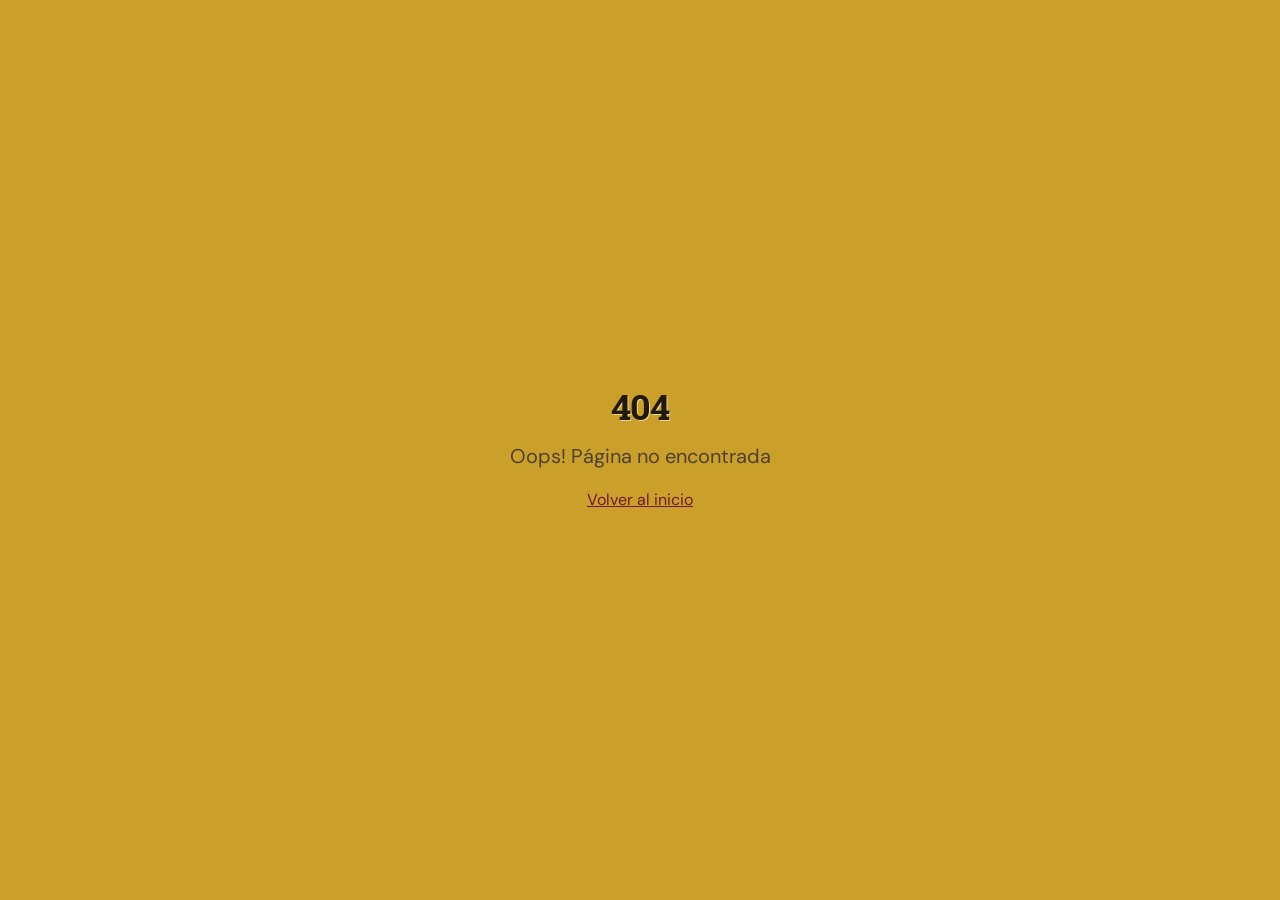
<file: index.html>
<!doctype html>
<html lang="es">
  <head>
    <meta charset="UTF-8" />
    <meta name="viewport" content="width=device-width, initial-scale=1.0" />
    <meta name="theme-color" content="#35101f" />
    <title>Leandro A. Cuellar | Inteligencia artificial, filosofía y comunicación</title>
    <meta name="description" content="Capacitación en inteligencia artificial para empresas, comunicación estratégica y formación profesional. Conocé los proyectos, servicios y publicaciones de Leandro A. Cuellar." />
    <meta name="author" content="Leandro A. Cuellar" />
    <meta name="p:domain_verify" content="043ff6bf580fbfc697bf8be7e4171715" />
    <meta name="robots" content="index, follow, max-image-preview:large" />
    <link rel="canonical" href="https://leandrocuellar.online/" />
    <link rel="icon" type="image/svg+xml" href="/favicon.svg?v=3" />
    <link rel="alternate icon" type="image/svg+xml" href="/favicon.svg?v=3" />
    <meta property="og:locale" content="es_AR" />
    <meta property="og:type" content="website" />
    <meta property="og:site_name" content="Leandro A. Cuellar" />
    <meta property="og:title" content="Leandro A. Cuellar | Inteligencia artificial, filosofía y comunicación" />
    <meta property="og:description" content="Capacitación en inteligencia artificial para empresas, comunicación estratégica y formación profesional." />
    <meta property="og:url" content="https://leandrocuellar.online/" />
    <meta property="og:image" content="https://leandrocuellar.online/photos/leandro-cuellar.webp" />
    <meta name="twitter:card" content="summary_large_image" />
    <meta name="twitter:title" content="Leandro A. Cuellar | Inteligencia artificial, filosofía y comunicación" />
    <meta name="twitter:description" content="Capacitación en inteligencia artificial para empresas, comunicación estratégica y formación profesional." />
    <meta name="twitter:image" content="https://leandrocuellar.online/photos/leandro-cuellar.webp" />
    <link rel="preconnect" href="https://fonts.googleapis.com" />
    <link rel="preconnect" href="https://fonts.gstatic.com" crossorigin />
    <link href="https://fonts.googleapis.com/css2?family=Montserrat:wght@400;500;600;700;800&family=Open+Sans:wght@400;500;600&display=swap" rel="stylesheet" />
    <!-- Google Tag Manager -->
    <script async src="https://www.googletagmanager.com/gtm.js?id=GTM-W4XK6JCZ"></script>
    <script>
      window.dataLayer = window.dataLayer || [];
      function gtag(){dataLayer.push(arguments);}
      gtag('js', new Date());
    </script>
    <!-- End Google Tag Manager -->
    <script>
      (function () {
        var redirectPath = sessionStorage.getItem("gh-pages-redirect");
        if (redirectPath) {
          sessionStorage.removeItem("gh-pages-redirect");
          history.replaceState(null, "", redirectPath);
        }
      })();
    </script>
    <script type="application/ld+json">
      {
        "@context": "https://schema.org",
        "@type": "Person",
        "name": "Leandro A. Cuellar",
        "url": "https://leandrocuellar.online",
        "image": "https://leandrocuellar.online/photos/leandro-cuellar.webp",
        "jobTitle": "Docente, escritor y comunicador",
        "description": "Docente, escritor, comunicador y consultor en inteligencia artificial y comunicación estratégica.",
        "sameAs": [
          "https://www.linkedin.com/in/leandrocuellar/",
          "https://www.facebook.com/vecinodeescobar/",
          "https://benditospoiler.com/autor/leandro-cuellar",
          "https://scholar.google.com/citations?user=CXydFKAAAAAJ&hl=es",
          "https://ungs.academia.edu/LeandroACuellar"
        ],
        "knowsAbout": ["Filosofía", "Inteligencia artificial", "Comunicación estratégica", "Educación", "Transformación tecnológica"]
      }
    </script>
    <script type="module" crossorigin src="/assets/index-C9WA8yxR.js"></script>
    <link rel="stylesheet" crossorigin href="/assets/index-CBxBoL44.css">
  </head>
  <body>
    <!-- Google Tag Manager (noscript) -->
    <noscript><iframe src="https://www.googletagmanager.com/ns.html?id=GTM-W4XK6JCZ"
      height="0" width="0" style="display:none;visibility:hidden"></iframe></noscript>
    <!-- End Google Tag Manager (noscript) -->
    <div id="root"></div>
  </body>
</html>
</file>
<file: assets/index-CBxBoL44.css>
@import"https://fonts.googleapis.com/css2?family=DM+Sans:wght@400;500;600;700&family=Roboto+Slab:wght@400;500;600;700;800;900&display=swap";*,:before,:after{--tw-border-spacing-x: 0;--tw-border-spacing-y: 0;--tw-translate-x: 0;--tw-translate-y: 0;--tw-rotate: 0;--tw-skew-x: 0;--tw-skew-y: 0;--tw-scale-x: 1;--tw-scale-y: 1;--tw-pan-x: ;--tw-pan-y: ;--tw-pinch-zoom: ;--tw-scroll-snap-strictness: proximity;--tw-gradient-from-position: ;--tw-gradient-via-position: ;--tw-gradient-to-position: ;--tw-ordinal: ;--tw-slashed-zero: ;--tw-numeric-figure: ;--tw-numeric-spacing: ;--tw-numeric-fraction: ;--tw-ring-inset: ;--tw-ring-offset-width: 0px;--tw-ring-offset-color: #fff;--tw-ring-color: rgb(59 130 246 / .5);--tw-ring-offset-shadow: 0 0 #0000;--tw-ring-shadow: 0 0 #0000;--tw-shadow: 0 0 #0000;--tw-shadow-colored: 0 0 #0000;--tw-blur: ;--tw-brightness: ;--tw-contrast: ;--tw-grayscale: ;--tw-hue-rotate: ;--tw-invert: ;--tw-saturate: ;--tw-sepia: ;--tw-drop-shadow: ;--tw-backdrop-blur: ;--tw-backdrop-brightness: ;--tw-backdrop-contrast: ;--tw-backdrop-grayscale: ;--tw-backdrop-hue-rotate: ;--tw-backdrop-invert: ;--tw-backdrop-opacity: ;--tw-backdrop-saturate: ;--tw-backdrop-sepia: ;--tw-contain-size: ;--tw-contain-layout: ;--tw-contain-paint: ;--tw-contain-style: }::backdrop{--tw-border-spacing-x: 0;--tw-border-spacing-y: 0;--tw-translate-x: 0;--tw-translate-y: 0;--tw-rotate: 0;--tw-skew-x: 0;--tw-skew-y: 0;--tw-scale-x: 1;--tw-scale-y: 1;--tw-pan-x: ;--tw-pan-y: ;--tw-pinch-zoom: ;--tw-scroll-snap-strictness: proximity;--tw-gradient-from-position: ;--tw-gradient-via-position: ;--tw-gradient-to-position: ;--tw-ordinal: ;--tw-slashed-zero: ;--tw-numeric-figure: ;--tw-numeric-spacing: ;--tw-numeric-fraction: ;--tw-ring-inset: ;--tw-ring-offset-width: 0px;--tw-ring-offset-color: #fff;--tw-ring-color: rgb(59 130 246 / .5);--tw-ring-offset-shadow: 0 0 #0000;--tw-ring-shadow: 0 0 #0000;--tw-shadow: 0 0 #0000;--tw-shadow-colored: 0 0 #0000;--tw-blur: ;--tw-brightness: ;--tw-contrast: ;--tw-grayscale: ;--tw-hue-rotate: ;--tw-invert: ;--tw-saturate: ;--tw-sepia: ;--tw-drop-shadow: ;--tw-backdrop-blur: ;--tw-backdrop-brightness: ;--tw-backdrop-contrast: ;--tw-backdrop-grayscale: ;--tw-backdrop-hue-rotate: ;--tw-backdrop-invert: ;--tw-backdrop-opacity: ;--tw-backdrop-saturate: ;--tw-backdrop-sepia: ;--tw-contain-size: ;--tw-contain-layout: ;--tw-contain-paint: ;--tw-contain-style: }*,:before,:after{box-sizing:border-box;border-width:0;border-style:solid;border-color:#e5e7eb}:before,:after{--tw-content: ""}html,:host{line-height:1.5;-webkit-text-size-adjust:100%;-moz-tab-size:4;-o-tab-size:4;tab-size:4;font-family:ui-sans-serif,system-ui,sans-serif,"Apple Color Emoji","Segoe UI Emoji",Segoe UI Symbol,"Noto Color Emoji";font-feature-settings:normal;font-variation-settings:normal;-webkit-tap-highlight-color:transparent}body{margin:0;line-height:inherit}hr{height:0;color:inherit;border-top-width:1px}abbr:where([title]){-webkit-text-decoration:underline dotted;text-decoration:underline dotted}h1,h2,h3,h4,h5,h6{font-size:inherit;font-weight:inherit}a{color:inherit;text-decoration:inherit}b,strong{font-weight:bolder}code,kbd,samp,pre{font-family:ui-monospace,SFMono-Regular,Menlo,Monaco,Consolas,Liberation Mono,Courier New,monospace;font-feature-settings:normal;font-variation-settings:normal;font-size:1em}small{font-size:80%}sub,sup{font-size:75%;line-height:0;position:relative;vertical-align:baseline}sub{bottom:-.25em}sup{top:-.5em}table{text-indent:0;border-color:inherit;border-collapse:collapse}button,input,optgroup,select,textarea{font-family:inherit;font-feature-settings:inherit;font-variation-settings:inherit;font-size:100%;font-weight:inherit;line-height:inherit;letter-spacing:inherit;color:inherit;margin:0;padding:0}button,select{text-transform:none}button,input:where([type=button]),input:where([type=reset]),input:where([type=submit]){-webkit-appearance:button;background-color:transparent;background-image:none}:-moz-focusring{outline:auto}:-moz-ui-invalid{box-shadow:none}progress{vertical-align:baseline}::-webkit-inner-spin-button,::-webkit-outer-spin-button{height:auto}[type=search]{-webkit-appearance:textfield;outline-offset:-2px}::-webkit-search-decoration{-webkit-appearance:none}::-webkit-file-upload-button{-webkit-appearance:button;font:inherit}summary{display:list-item}blockquote,dl,dd,h1,h2,h3,h4,h5,h6,hr,figure,p,pre{margin:0}fieldset{margin:0;padding:0}legend{padding:0}ol,ul,menu{list-style:none;margin:0;padding:0}dialog{padding:0}textarea{resize:vertical}input::-moz-placeholder,textarea::-moz-placeholder{opacity:1;color:#9ca3af}input::placeholder,textarea::placeholder{opacity:1;color:#9ca3af}button,[role=button]{cursor:pointer}:disabled{cursor:default}img,svg,video,canvas,audio,iframe,embed,object{display:block;vertical-align:middle}img,video{max-width:100%;height:auto}[hidden]:where(:not([hidden=until-found])){display:none}:root{--background: 46 100% 56%;--foreground: 30 35% 9%;--card: 44 100% 61%;--card-foreground: 30 35% 9%;--popover: 44 100% 61%;--popover-foreground: 30 35% 9%;--primary: 345 66% 27%;--primary-foreground: 46 100% 94%;--secondary: 43 90% 48%;--secondary-foreground: 30 35% 9%;--muted: 44 65% 48%;--muted-foreground: 30 22% 25%;--accent: 345 66% 27%;--accent-foreground: 46 100% 94%;--destructive: 0 72% 40%;--destructive-foreground: 0 0% 100%;--border: 30 40% 18%;--input: 30 40% 18%;--ring: 345 66% 27%;--radius: .15rem}*{border-color:hsl(var(--border))}html{scroll-behavior:smooth}body{-webkit-font-smoothing:antialiased;-moz-osx-font-smoothing:grayscale;margin:0;font-family:DM Sans,Arial,sans-serif;line-height:1.7;color:#21190b;background-color:#f5bd20;background-image:radial-gradient(circle,rgba(30,22,8,.13) 1px,transparent 1.35px),linear-gradient(115deg,rgba(255,226,111,.55),transparent 45%,rgba(160,91,0,.08));background-size:9px 9px,100% 100%;background-attachment:fixed}h1,h2,h3,h4,h5,h6,.font-serif{font-family:Roboto Slab,Georgia,serif!important;letter-spacing:-.035em;font-weight:700}a{transition:color .2s ease,background-color .2s ease,opacity .2s ease}a:hover{opacity:.82}::-moz-selection{background:#6e1730;color:#fff0bd}::selection{background:#6e1730;color:#fff0bd}.pointer-events-none{pointer-events:none}.pointer-events-auto{pointer-events:auto}.static{position:static}.fixed{position:fixed}.absolute{position:absolute}.relative{position:relative}.sticky{position:sticky}.inset-0{inset:0}.inset-x-0{left:0;right:0}.-right-12{right:-3rem}.-top-16{top:-4rem}.bottom-5{bottom:1.25rem}.left-0{left:0}.right-2{right:.5rem}.top-0{top:0}.top-2{top:.5rem}.z-10{z-index:10}.z-50{z-index:50}.z-\[100\]{z-index:100}.m-0{margin:0}.mx-auto{margin-left:auto;margin-right:auto}.mb-2{margin-bottom:.5rem}.mb-3{margin-bottom:.75rem}.mb-4{margin-bottom:1rem}.mb-5{margin-bottom:1.25rem}.mb-6{margin-bottom:1.5rem}.mb-8{margin-bottom:2rem}.ml-3{margin-left:.75rem}.mt-1{margin-top:.25rem}.mt-10{margin-top:2.5rem}.mt-12{margin-top:3rem}.mt-14{margin-top:3.5rem}.mt-16{margin-top:4rem}.mt-2{margin-top:.5rem}.mt-20{margin-top:5rem}.mt-3{margin-top:.75rem}.mt-4{margin-top:1rem}.mt-5{margin-top:1.25rem}.mt-6{margin-top:1.5rem}.mt-7{margin-top:1.75rem}.mt-8{margin-top:2rem}.mt-9{margin-top:2.25rem}.mt-auto{margin-top:auto}.block{display:block}.inline-block{display:inline-block}.flex{display:flex}.inline-flex{display:inline-flex}.grid{display:grid}.hidden{display:none}.aspect-\[9\/16\]{aspect-ratio:9/16}.aspect-video{aspect-ratio:16 / 9}.h-10{height:2.5rem}.h-11{height:2.75rem}.h-2{height:.5rem}.h-3{height:.75rem}.h-32{height:8rem}.h-4{height:1rem}.h-48{height:12rem}.h-5{height:1.25rem}.h-64{height:16rem}.h-7{height:1.75rem}.h-8{height:2rem}.h-9{height:2.25rem}.h-auto{height:auto}.h-full{height:100%}.max-h-\[720px\]{max-height:720px}.max-h-screen{max-height:100vh}.min-h-10{min-height:2.5rem}.min-h-11{min-height:2.75rem}.min-h-16{min-height:4rem}.min-h-\[260px\]{min-height:260px}.min-h-screen{min-height:100vh}.w-10{width:2.5rem}.w-11{width:2.75rem}.w-4{width:1rem}.w-48{width:12rem}.w-5{width:1.25rem}.w-64{width:16rem}.w-7{width:1.75rem}.w-8{width:2rem}.w-full{width:100%}.min-w-16{min-width:4rem}.min-w-24{min-width:6rem}.max-w-2xl{max-width:42rem}.max-w-3xl{max-width:48rem}.max-w-4xl{max-width:56rem}.max-w-5xl{max-width:64rem}.max-w-6xl{max-width:72rem}.max-w-7xl{max-width:80rem}.max-w-\[440px\]{max-width:440px}.max-w-\[640px\]{max-width:640px}.max-w-md{max-width:28rem}.max-w-sm{max-width:24rem}.max-w-xl{max-width:36rem}.flex-1{flex:1 1 0%}.shrink-0{flex-shrink:0}.-rotate-6{--tw-rotate: -6deg;transform:translate(var(--tw-translate-x),var(--tw-translate-y)) rotate(var(--tw-rotate)) skew(var(--tw-skew-x)) skewY(var(--tw-skew-y)) scaleX(var(--tw-scale-x)) scaleY(var(--tw-scale-y))}.transform{transform:translate(var(--tw-translate-x),var(--tw-translate-y)) rotate(var(--tw-rotate)) skew(var(--tw-skew-x)) skewY(var(--tw-skew-y)) scaleX(var(--tw-scale-x)) scaleY(var(--tw-scale-y))}.touch-pan-y{--tw-pan-y: pan-y;touch-action:var(--tw-pan-x) var(--tw-pan-y) var(--tw-pinch-zoom)}.grid-cols-3{grid-template-columns:repeat(3,minmax(0,1fr))}.grid-cols-\[105px_1fr\]{grid-template-columns:105px 1fr}.flex-col{flex-direction:column}.flex-col-reverse{flex-direction:column-reverse}.flex-wrap{flex-wrap:wrap}.items-start{align-items:flex-start}.items-end{align-items:flex-end}.items-center{align-items:center}.justify-end{justify-content:flex-end}.justify-center{justify-content:center}.justify-between{justify-content:space-between}.gap-1{gap:.25rem}.gap-10{gap:2.5rem}.gap-12{gap:3rem}.gap-2{gap:.5rem}.gap-3{gap:.75rem}.gap-4{gap:1rem}.gap-5{gap:1.25rem}.gap-6{gap:1.5rem}.gap-8{gap:2rem}.gap-x-4{-moz-column-gap:1rem;column-gap:1rem}.gap-x-5{-moz-column-gap:1.25rem;column-gap:1.25rem}.gap-y-3{row-gap:.75rem}.space-x-4>:not([hidden])~:not([hidden]){--tw-space-x-reverse: 0;margin-right:calc(1rem * var(--tw-space-x-reverse));margin-left:calc(1rem * calc(1 - var(--tw-space-x-reverse)))}.space-y-1\.5>:not([hidden])~:not([hidden]){--tw-space-y-reverse: 0;margin-top:calc(.375rem * calc(1 - var(--tw-space-y-reverse)));margin-bottom:calc(.375rem * var(--tw-space-y-reverse))}.space-y-12>:not([hidden])~:not([hidden]){--tw-space-y-reverse: 0;margin-top:calc(3rem * calc(1 - var(--tw-space-y-reverse)));margin-bottom:calc(3rem * var(--tw-space-y-reverse))}.space-y-2>:not([hidden])~:not([hidden]){--tw-space-y-reverse: 0;margin-top:calc(.5rem * calc(1 - var(--tw-space-y-reverse)));margin-bottom:calc(.5rem * var(--tw-space-y-reverse))}.space-y-4>:not([hidden])~:not([hidden]){--tw-space-y-reverse: 0;margin-top:calc(1rem * calc(1 - var(--tw-space-y-reverse)));margin-bottom:calc(1rem * var(--tw-space-y-reverse))}.space-y-5>:not([hidden])~:not([hidden]){--tw-space-y-reverse: 0;margin-top:calc(1.25rem * calc(1 - var(--tw-space-y-reverse)));margin-bottom:calc(1.25rem * var(--tw-space-y-reverse))}.space-y-6>:not([hidden])~:not([hidden]){--tw-space-y-reverse: 0;margin-top:calc(1.5rem * calc(1 - var(--tw-space-y-reverse)));margin-bottom:calc(1.5rem * var(--tw-space-y-reverse))}.space-y-7>:not([hidden])~:not([hidden]){--tw-space-y-reverse: 0;margin-top:calc(1.75rem * calc(1 - var(--tw-space-y-reverse)));margin-bottom:calc(1.75rem * var(--tw-space-y-reverse))}.self-start{align-self:flex-start}.overflow-auto{overflow:auto}.overflow-hidden{overflow:hidden}.whitespace-nowrap{white-space:nowrap}.rounded{border-radius:.25rem}.rounded-full{border-radius:9999px}.rounded-lg{border-radius:var(--radius)}.rounded-md{border-radius:calc(var(--radius) - 2px)}.rounded-sm{border-radius:calc(var(--radius) - 4px)}.border{border-width:1px}.border-0{border-width:0px}.border-2{border-width:2px}.border-4{border-width:4px}.border-\[24px\]{border-width:24px}.border-\[3px\]{border-width:3px}.border-y{border-top-width:1px;border-bottom-width:1px}.border-y-2{border-top-width:2px;border-bottom-width:2px}.border-b{border-bottom-width:1px}.border-b-2{border-bottom-width:2px}.border-l-2{border-left-width:2px}.border-t{border-top-width:1px}.border-t-2{border-top-width:2px}.border-none{border-style:none}.border-\[\#211b17\]{--tw-border-opacity: 1;border-color:rgb(33 27 23 / var(--tw-border-opacity, 1))}.border-\[\#211b17\]\/20{border-color:#211b1733}.border-\[\#35101c\]{--tw-border-opacity: 1;border-color:rgb(53 16 28 / var(--tw-border-opacity, 1))}.border-\[\#35101c\]\/30{border-color:#35101c4d}.border-\[\#35101c\]\/35{border-color:#35101c59}.border-\[\#d8b978\]{--tw-border-opacity: 1;border-color:rgb(216 185 120 / var(--tw-border-opacity, 1))}.border-\[\#d8b978\]\/40{border-color:#d8b97866}.border-\[\#d8b978\]\/45{border-color:#d8b97873}.border-\[\#d8b978\]\/50{border-color:#d8b97880}.border-\[\#d8b978\]\/60{border-color:#d8b97899}.border-\[\#d8b978\]\/70{border-color:#d8b978b3}.border-\[\#e34b36\]{--tw-border-opacity: 1;border-color:rgb(227 75 54 / var(--tw-border-opacity, 1))}.border-\[\#e6a900\]{--tw-border-opacity: 1;border-color:rgb(230 169 0 / var(--tw-border-opacity, 1))}.border-\[\#f1e8df\]\/15{border-color:#f1e8df26}.border-\[\#f1e8df\]\/20{border-color:#f1e8df33}.border-\[\#f2c230\]{--tw-border-opacity: 1;border-color:rgb(242 194 48 / var(--tw-border-opacity, 1))}.border-\[\#f7edda\]\/70{border-color:#f7eddab3}.border-black\/10{border-color:#0000001a}.border-destructive{border-color:hsl(var(--destructive))}.border-input{border-color:hsl(var(--input))}.border-primary{border-color:hsl(var(--primary))}.border-white\/10{border-color:#ffffff1a}.border-white\/15{border-color:#ffffff26}.border-white\/20{border-color:#fff3}.bg-\[\#080b16\]{--tw-bg-opacity: 1;background-color:rgb(8 11 22 / var(--tw-bg-opacity, 1))}.bg-\[\#100d0a\]{--tw-bg-opacity: 1;background-color:rgb(16 13 10 / var(--tw-bg-opacity, 1))}.bg-\[\#211b17\]{--tw-bg-opacity: 1;background-color:rgb(33 27 23 / var(--tw-bg-opacity, 1))}.bg-\[\#2b0c19\]{--tw-bg-opacity: 1;background-color:rgb(43 12 25 / var(--tw-bg-opacity, 1))}.bg-\[\#35101c\]{--tw-bg-opacity: 1;background-color:rgb(53 16 28 / var(--tw-bg-opacity, 1))}.bg-\[\#35101f\]{--tw-bg-opacity: 1;background-color:rgb(53 16 31 / var(--tw-bg-opacity, 1))}.bg-\[\#35101f\]\/95{background-color:#35101ff2}.bg-\[\#65172d\]{--tw-bg-opacity: 1;background-color:rgb(101 23 45 / var(--tw-bg-opacity, 1))}.bg-\[\#e34b36\]{--tw-bg-opacity: 1;background-color:rgb(227 75 54 / var(--tw-bg-opacity, 1))}.bg-\[\#e6a900\]{--tw-bg-opacity: 1;background-color:rgb(230 169 0 / var(--tw-bg-opacity, 1))}.bg-\[\#f1e8df\]{--tw-bg-opacity: 1;background-color:rgb(241 232 223 / var(--tw-bg-opacity, 1))}.bg-\[\#f3e8d2\]{--tw-bg-opacity: 1;background-color:rgb(243 232 210 / var(--tw-bg-opacity, 1))}.bg-\[\#f5bd20\]{--tw-bg-opacity: 1;background-color:rgb(245 189 32 / var(--tw-bg-opacity, 1))}.bg-\[\#ffe078\]{--tw-bg-opacity: 1;background-color:rgb(255 224 120 / var(--tw-bg-opacity, 1))}.bg-\[\#fff0c2\]{--tw-bg-opacity: 1;background-color:rgb(255 240 194 / var(--tw-bg-opacity, 1))}.bg-background{background-color:hsl(var(--background))}.bg-black{--tw-bg-opacity: 1;background-color:rgb(0 0 0 / var(--tw-bg-opacity, 1))}.bg-black\/75{background-color:#000000bf}.bg-card{background-color:hsl(var(--card))}.bg-destructive{background-color:hsl(var(--destructive))}.bg-muted{background-color:hsl(var(--muted))}.bg-popover{background-color:hsl(var(--popover))}.bg-primary{background-color:hsl(var(--primary))}.bg-primary\/5{background-color:hsl(var(--primary) / .05)}.bg-secondary{background-color:hsl(var(--secondary))}.bg-transparent{background-color:transparent}.bg-white{--tw-bg-opacity: 1;background-color:rgb(255 255 255 / var(--tw-bg-opacity, 1))}.bg-white\/5{background-color:#ffffff0d}.bg-white\/\[0\.045\]{background-color:#ffffff0b}.object-contain{-o-object-fit:contain;object-fit:contain}.object-cover{-o-object-fit:cover;object-fit:cover}.object-center{-o-object-position:center;object-position:center}.p-1{padding:.25rem}.p-3{padding:.75rem}.p-4{padding:1rem}.p-5{padding:1.25rem}.p-6{padding:1.5rem}.p-7{padding:1.75rem}.px-1{padding-left:.25rem;padding-right:.25rem}.px-3{padding-left:.75rem;padding-right:.75rem}.px-4{padding-left:1rem;padding-right:1rem}.px-5{padding-left:1.25rem;padding-right:1.25rem}.px-6{padding-left:1.5rem;padding-right:1.5rem}.px-7{padding-left:1.75rem;padding-right:1.75rem}.px-8{padding-left:2rem;padding-right:2rem}.py-1\.5{padding-top:.375rem;padding-bottom:.375rem}.py-10{padding-top:2.5rem;padding-bottom:2.5rem}.py-12{padding-top:3rem;padding-bottom:3rem}.py-14{padding-top:3.5rem;padding-bottom:3.5rem}.py-16{padding-top:4rem;padding-bottom:4rem}.py-2{padding-top:.5rem;padding-bottom:.5rem}.py-20{padding-top:5rem;padding-bottom:5rem}.py-3{padding-top:.75rem;padding-bottom:.75rem}.py-4{padding-top:1rem;padding-bottom:1rem}.py-6{padding-top:1.5rem;padding-bottom:1.5rem}.py-7{padding-top:1.75rem;padding-bottom:1.75rem}.py-8{padding-top:2rem;padding-bottom:2rem}.pb-1{padding-bottom:.25rem}.pb-10{padding-bottom:2.5rem}.pb-12{padding-bottom:3rem}.pb-16{padding-bottom:4rem}.pb-3{padding-bottom:.75rem}.pb-5{padding-bottom:1.25rem}.pb-9{padding-bottom:2.25rem}.pl-4{padding-left:1rem}.pr-8{padding-right:2rem}.pt-0{padding-top:0}.pt-12{padding-top:3rem}.pt-16{padding-top:4rem}.pt-20{padding-top:5rem}.pt-3{padding-top:.75rem}.pt-4{padding-top:1rem}.pt-5{padding-top:1.25rem}.pt-6{padding-top:1.5rem}.text-left{text-align:left}.text-center{text-align:center}.text-right{text-align:right}.font-body{font-family:Open Sans,sans-serif}.font-heading{font-family:Montserrat,sans-serif}.font-mono{font-family:ui-monospace,SFMono-Regular,Menlo,Monaco,Consolas,Liberation Mono,Courier New,monospace}.font-sans{font-family:ui-sans-serif,system-ui,sans-serif,"Apple Color Emoji","Segoe UI Emoji",Segoe UI Symbol,"Noto Color Emoji"}.font-serif{font-family:ui-serif,Georgia,Cambria,Times New Roman,Times,serif}.text-2xl{font-size:1.5rem;line-height:2rem}.text-3xl{font-size:1.875rem;line-height:2.25rem}.text-4xl{font-size:2.25rem;line-height:2.5rem}.text-5xl{font-size:3rem;line-height:1}.text-\[10px\]{font-size:10px}.text-\[11px\]{font-size:11px}.text-\[12px\]{font-size:12px}.text-\[15px\]{font-size:15px}.text-\[9px\]{font-size:9px}.text-base{font-size:1rem;line-height:1.5rem}.text-lg{font-size:1.125rem;line-height:1.75rem}.text-sm{font-size:.875rem;line-height:1.25rem}.text-xl{font-size:1.25rem;line-height:1.75rem}.text-xs{font-size:.75rem;line-height:1rem}.font-black{font-weight:900}.font-bold{font-weight:700}.font-extrabold{font-weight:800}.font-medium{font-weight:500}.font-normal{font-weight:400}.font-semibold{font-weight:600}.uppercase{text-transform:uppercase}.leading-5{line-height:1.25rem}.leading-6{line-height:1.5rem}.leading-7{line-height:1.75rem}.leading-8{line-height:2rem}.leading-\[0\.96\]{line-height:.96}.leading-\[0\.98\]{line-height:.98}.leading-none{line-height:1}.leading-relaxed{line-height:1.625}.leading-tight{line-height:1.25}.tracking-\[-0\.035em\]{letter-spacing:-.035em}.tracking-\[-0\.045em\]{letter-spacing:-.045em}.tracking-\[\.24em\]{letter-spacing:.24em}.tracking-\[\.25em\]{letter-spacing:.25em}.tracking-\[\.3em\]{letter-spacing:.3em}.tracking-\[\.4em\]{letter-spacing:.4em}.tracking-\[0\.12em\]{letter-spacing:.12em}.tracking-\[0\.15em\]{letter-spacing:.15em}.tracking-\[0\.16em\]{letter-spacing:.16em}.tracking-\[0\.18em\]{letter-spacing:.18em}.tracking-\[0\.22em\]{letter-spacing:.22em}.tracking-\[0\.25em\]{letter-spacing:.25em}.tracking-\[0\.2em\]{letter-spacing:.2em}.tracking-\[0\.32em\]{letter-spacing:.32em}.tracking-\[0\.35em\]{letter-spacing:.35em}.tracking-\[0\.3em\]{letter-spacing:.3em}.tracking-\[0\.4em\]{letter-spacing:.4em}.tracking-tight{letter-spacing:-.025em}.tracking-wider{letter-spacing:.05em}.tracking-widest{letter-spacing:.1em}.text-\[\#0A66C2\]{--tw-text-opacity: 1;color:rgb(10 102 194 / var(--tw-text-opacity, 1))}.text-\[\#21190b\]{--tw-text-opacity: 1;color:rgb(33 25 11 / var(--tw-text-opacity, 1))}.text-\[\#21190b\]\/70{color:#21190bb3}.text-\[\#211b17\]{--tw-text-opacity: 1;color:rgb(33 27 23 / var(--tw-text-opacity, 1))}.text-\[\#342b25\]\/65{color:#342b25a6}.text-\[\#342b25\]\/70{color:#342b25b3}.text-\[\#342b25\]\/80{color:#342b25cc}.text-\[\#35101c\]{--tw-text-opacity: 1;color:rgb(53 16 28 / var(--tw-text-opacity, 1))}.text-\[\#35101f\]{--tw-text-opacity: 1;color:rgb(53 16 31 / var(--tw-text-opacity, 1))}.text-\[\#35101f\]\/70{color:#35101fb3}.text-\[\#65172d\]{--tw-text-opacity: 1;color:rgb(101 23 45 / var(--tw-text-opacity, 1))}.text-\[\#65172d\]\/70{color:#65172db3}.text-\[\#8d3c36\]{--tw-text-opacity: 1;color:rgb(141 60 54 / var(--tw-text-opacity, 1))}.text-\[\#d8b978\]{--tw-text-opacity: 1;color:rgb(216 185 120 / var(--tw-text-opacity, 1))}.text-\[\#e6a900\]{--tw-text-opacity: 1;color:rgb(230 169 0 / var(--tw-text-opacity, 1))}.text-\[\#f1e8df\]{--tw-text-opacity: 1;color:rgb(241 232 223 / var(--tw-text-opacity, 1))}.text-\[\#f1e8df\]\/45{color:#f1e8df73}.text-\[\#f1e8df\]\/50{color:#f1e8df80}.text-\[\#f1e8df\]\/55{color:#f1e8df8c}.text-\[\#f1e8df\]\/60{color:#f1e8df99}.text-\[\#f1e8df\]\/65{color:#f1e8dfa6}.text-\[\#f1e8df\]\/70{color:#f1e8dfb3}.text-\[\#f1e8df\]\/75{color:#f1e8dfbf}.text-\[\#f1e8df\]\/80{color:#f1e8dfcc}.text-\[\#f1e8df\]\/85{color:#f1e8dfd9}.text-\[\#f1e8df\]\/95{color:#f1e8dff2}.text-\[\#f2c230\]{--tw-text-opacity: 1;color:rgb(242 194 48 / var(--tw-text-opacity, 1))}.text-\[\#f3e8d2\]{--tw-text-opacity: 1;color:rgb(243 232 210 / var(--tw-text-opacity, 1))}.text-\[\#f5bd20\]{--tw-text-opacity: 1;color:rgb(245 189 32 / var(--tw-text-opacity, 1))}.text-\[\#ffe04a\]{--tw-text-opacity: 1;color:rgb(255 224 74 / var(--tw-text-opacity, 1))}.text-\[\#ffe078\]{--tw-text-opacity: 1;color:rgb(255 224 120 / var(--tw-text-opacity, 1))}.text-\[\#fff0c2\]{--tw-text-opacity: 1;color:rgb(255 240 194 / var(--tw-text-opacity, 1))}.text-\[\#fff0c2\]\/75{color:#fff0c2bf}.text-black\/45{color:#00000073}.text-card-foreground{color:hsl(var(--card-foreground))}.text-current{color:currentColor}.text-destructive{color:hsl(var(--destructive))}.text-destructive-foreground{color:hsl(var(--destructive-foreground))}.text-foreground{color:hsl(var(--foreground))}.text-foreground\/50{color:hsl(var(--foreground) / .5)}.text-muted-foreground{color:hsl(var(--muted-foreground))}.text-popover-foreground{color:hsl(var(--popover-foreground))}.text-primary{color:hsl(var(--primary))}.text-primary-foreground{color:hsl(var(--primary-foreground))}.text-secondary-foreground{color:hsl(var(--secondary-foreground))}.text-white{--tw-text-opacity: 1;color:rgb(255 255 255 / var(--tw-text-opacity, 1))}.text-white\/80{color:#fffc}.underline{text-decoration-line:underline}.decoration-\[\#d8b978\]{text-decoration-color:#d8b978}.underline-offset-4{text-underline-offset:4px}.opacity-0{opacity:0}.opacity-90{opacity:.9}.opacity-\[\.08\]{opacity:.08}.shadow-\[0_14px_40px_rgba\(0\,0\,0\,\.35\)\]{--tw-shadow: 0 14px 40px rgba(0,0,0,.35);--tw-shadow-colored: 0 14px 40px var(--tw-shadow-color);box-shadow:var(--tw-ring-offset-shadow, 0 0 #0000),var(--tw-ring-shadow, 0 0 #0000),var(--tw-shadow)}.shadow-\[3px_3px_0_\#211b17\]{--tw-shadow: 3px 3px 0 #211b17;--tw-shadow-colored: 3px 3px 0 var(--tw-shadow-color);box-shadow:var(--tw-ring-offset-shadow, 0 0 #0000),var(--tw-ring-shadow, 0 0 #0000),var(--tw-shadow)}.shadow-\[4px_4px_0_\#211b17\]{--tw-shadow: 4px 4px 0 #211b17;--tw-shadow-colored: 4px 4px 0 var(--tw-shadow-color);box-shadow:var(--tw-ring-offset-shadow, 0 0 #0000),var(--tw-ring-shadow, 0 0 #0000),var(--tw-shadow)}.shadow-\[5px_5px_0_\#e6a900\]{--tw-shadow: 5px 5px 0 #e6a900;--tw-shadow-colored: 5px 5px 0 var(--tw-shadow-color);box-shadow:var(--tw-ring-offset-shadow, 0 0 #0000),var(--tw-ring-shadow, 0 0 #0000),var(--tw-shadow)}.shadow-\[8px_8px_0_\#000\]{--tw-shadow: 8px 8px 0 #000;--tw-shadow-colored: 8px 8px 0 var(--tw-shadow-color);box-shadow:var(--tw-ring-offset-shadow, 0 0 #0000),var(--tw-ring-shadow, 0 0 #0000),var(--tw-shadow)}.shadow-\[8px_8px_0_\#e6a900\]{--tw-shadow: 8px 8px 0 #e6a900;--tw-shadow-colored: 8px 8px 0 var(--tw-shadow-color);box-shadow:var(--tw-ring-offset-shadow, 0 0 #0000),var(--tw-ring-shadow, 0 0 #0000),var(--tw-shadow)}.shadow-\[9px_9px_0_\#e6a900\]{--tw-shadow: 9px 9px 0 #e6a900;--tw-shadow-colored: 9px 9px 0 var(--tw-shadow-color);box-shadow:var(--tw-ring-offset-shadow, 0 0 #0000),var(--tw-ring-shadow, 0 0 #0000),var(--tw-shadow)}.shadow-\[9px_9px_0_rgba\(35\,20\,8\,\.18\)\]{--tw-shadow: 9px 9px 0 rgba(35,20,8,.18);--tw-shadow-colored: 9px 9px 0 var(--tw-shadow-color);box-shadow:var(--tw-ring-offset-shadow, 0 0 #0000),var(--tw-ring-shadow, 0 0 #0000),var(--tw-shadow)}.shadow-lg{--tw-shadow: 0 10px 15px -3px rgb(0 0 0 / .1), 0 4px 6px -4px rgb(0 0 0 / .1);--tw-shadow-colored: 0 10px 15px -3px var(--tw-shadow-color), 0 4px 6px -4px var(--tw-shadow-color);box-shadow:var(--tw-ring-offset-shadow, 0 0 #0000),var(--tw-ring-shadow, 0 0 #0000),var(--tw-shadow)}.shadow-md{--tw-shadow: 0 4px 6px -1px rgb(0 0 0 / .1), 0 2px 4px -2px rgb(0 0 0 / .1);--tw-shadow-colored: 0 4px 6px -1px var(--tw-shadow-color), 0 2px 4px -2px var(--tw-shadow-color);box-shadow:var(--tw-ring-offset-shadow, 0 0 #0000),var(--tw-ring-shadow, 0 0 #0000),var(--tw-shadow)}.shadow-sm{--tw-shadow: 0 1px 2px 0 rgb(0 0 0 / .05);--tw-shadow-colored: 0 1px 2px 0 var(--tw-shadow-color);box-shadow:var(--tw-ring-offset-shadow, 0 0 #0000),var(--tw-ring-shadow, 0 0 #0000),var(--tw-shadow)}.outline{outline-style:solid}.ring-offset-background{--tw-ring-offset-color: hsl(var(--background))}.filter{filter:var(--tw-blur) var(--tw-brightness) var(--tw-contrast) var(--tw-grayscale) var(--tw-hue-rotate) var(--tw-invert) var(--tw-saturate) var(--tw-sepia) var(--tw-drop-shadow)}.backdrop-blur{--tw-backdrop-blur: blur(8px);-webkit-backdrop-filter:var(--tw-backdrop-blur) var(--tw-backdrop-brightness) var(--tw-backdrop-contrast) var(--tw-backdrop-grayscale) var(--tw-backdrop-hue-rotate) var(--tw-backdrop-invert) var(--tw-backdrop-opacity) var(--tw-backdrop-saturate) var(--tw-backdrop-sepia);backdrop-filter:var(--tw-backdrop-blur) var(--tw-backdrop-brightness) var(--tw-backdrop-contrast) var(--tw-backdrop-grayscale) var(--tw-backdrop-hue-rotate) var(--tw-backdrop-invert) var(--tw-backdrop-opacity) var(--tw-backdrop-saturate) var(--tw-backdrop-sepia)}.transition-all{transition-property:all;transition-timing-function:cubic-bezier(.4,0,.2,1);transition-duration:.15s}.transition-colors{transition-property:color,background-color,border-color,text-decoration-color,fill,stroke;transition-timing-function:cubic-bezier(.4,0,.2,1);transition-duration:.15s}.transition-opacity{transition-property:opacity;transition-timing-function:cubic-bezier(.4,0,.2,1);transition-duration:.15s}.transition-shadow{transition-property:box-shadow;transition-timing-function:cubic-bezier(.4,0,.2,1);transition-duration:.15s}.transition-transform{transition-property:transform;transition-timing-function:cubic-bezier(.4,0,.2,1);transition-duration:.15s}@keyframes enter{0%{opacity:var(--tw-enter-opacity, 1);transform:translate3d(var(--tw-enter-translate-x, 0),var(--tw-enter-translate-y, 0),0) scale3d(var(--tw-enter-scale, 1),var(--tw-enter-scale, 1),var(--tw-enter-scale, 1)) rotate(var(--tw-enter-rotate, 0))}}@keyframes exit{to{opacity:var(--tw-exit-opacity, 1);transform:translate3d(var(--tw-exit-translate-x, 0),var(--tw-exit-translate-y, 0),0) scale3d(var(--tw-exit-scale, 1),var(--tw-exit-scale, 1),var(--tw-exit-scale, 1)) rotate(var(--tw-exit-rotate, 0))}}.animate-in{animation-name:enter;animation-duration:.15s;--tw-enter-opacity: initial;--tw-enter-scale: initial;--tw-enter-rotate: initial;--tw-enter-translate-x: initial;--tw-enter-translate-y: initial}.fade-in-0{--tw-enter-opacity: 0}.zoom-in-95{--tw-enter-scale: .95}.\!running{animation-play-state:running!important}.running{animation-play-state:running}#root{min-height:100vh;margin:0;padding:0;max-width:none;text-align:left;color:#21190b;background:transparent!important}#root [class*="bg-[#35101f]"],#root [class*="bg-[#2b0c19]"],#root [class*="bg-[#451729]"],#root [class*=bg-background]{background-color:#f5bd20!important;background-image:radial-gradient(circle,rgba(35,25,8,.12) .8px,transparent 1.2px)!important;background-size:8px 8px!important}#root header,#root header[class*=bg-]{background:#65172d!important;color:#fff0c2!important;border-color:#ffdc6973!important;box-shadow:0 4px #21140821}#root header a,#root header button{color:#fff0c2!important}#root header a:hover{color:#ffd33d!important}#root footer{background:#65172d!important;color:#fff0c2!important;border-color:#ffdc6973!important;background-image:radial-gradient(circle,rgba(255,224,126,.11) .8px,transparent 1.2px)!important;background-size:9px 9px!important}#root footer *{color:#fff0c2!important}#root footer a{text-decoration-color:#f5bd20}#root [class*="text-[#f1e8df]"],#root [class*="text-[#f1e8df]/"]{color:#241a0b!important}#root [class*="text-[#d8b978]"],#root [class*="text-[#0A66C2]"]{color:#72172e!important}#root [class*="border-white/"],#root [class*="border-[#f1e8df]"],#root [class*="border-[#d8b978]"],#root [class*="border-black/"]{border-color:#2f1f0961!important}#root main>section{border-color:#2f1f0959!important}#root main>section:nth-of-type(2n){background-color:#ffdc5b8a}#root main>section[id=libros],#root main>section[aria-label="Video de presentación"]{background-color:#6a1930!important;color:#fff0c2!important;background-image:radial-gradient(circle,rgba(255,224,126,.13) .8px,transparent 1.2px)!important;background-size:9px 9px!important}#root main>section[id=libros] *,#root main>section[aria-label="Video de presentación"] *{color:#fff0c2!important}#root figure,#root figure[class*=bg-white]{background:#fff0c2!important;border:1px solid rgba(35,25,8,.55)!important;box-shadow:7px 7px #49250929;padding:12px}#root img{border-color:#23190866!important}#root iframe{background:#2b1b12}#root figcaption{color:#6a1930!important}#root main a[class*=border]{border:1px solid #6a1930!important;color:#5d1429!important;background:#fff1be59}#root main a[class*=border]:hover{background:#6a1930!important;color:#fff0c2!important}#root main a[class*=underline]{text-decoration-color:#6a1930}#root .aspect-video,#root .aspect-\[9\/16\]{background:#21190b}#root .text-black,#root [class*="text-black/"]{color:#241a0b!important}#root h1{text-wrap:balance;text-shadow:1px 1px 0 rgba(255,240,190,.65)}#root h2{color:#35101c}#root p{text-wrap:pretty}#root main section{position:relative}#root main section>div,#root main>div{position:relative}#root main section h1,#root main section h2,#root main section h3{line-height:1.08}#root main section p{max-width:72ch}#root main article,#root main [class*=grid]>a{border-color:#2f1f0959}@media(max-width:640px){body{background-size:7px 7px,100% 100%}#root h1{letter-spacing:-.045em}#root figure{padding:8px}}.arcade-cabinet{padding:16px;border:5px solid #291b16;border-radius:18px 18px 10px 10px;background:linear-gradient(135deg,#f4c52c,#d99a16 48%,#f7d34c);box-shadow:inset 0 0 0 2px #fff4aaa6,0 12px #4a1427,0 20px 28px #1c0c0959}.arcade-marquee{display:flex;justify-content:space-between;align-items:center;margin:0 4px 12px;padding:5px 14px;color:#ffdc32;background:#68182f;border:3px solid #281711;font:900 13px/1 monospace;letter-spacing:.3em;text-shadow:0 0 8px #ffcf22}.arcade-screen{display:flex;justify-content:center;padding:8px;background:#100d18;border:5px solid #261811;border-radius:8px;box-shadow:inset 0 0 16px #000}.arcade-canvas{display:block;width:100%;max-width:380px;height:auto;image-rendering:pixelated}.arcade-controls{display:flex;align-items:center;justify-content:space-between;gap:12px;padding:14px 8px 8px}.arcade-controls>button,.arcade-controls div button{width:42px;height:38px;border:2px solid #281711;border-radius:7px;background:linear-gradient(#741d37,#431020);color:#ffdf58!important;font:900 16px/1 monospace;box-shadow:0 3px #281711;touch-action:manipulation}.arcade-controls div{display:flex;gap:8px}.arcade-controls button:active{transform:translateY(2px);box-shadow:0 1px #281711}.arcade-speaker{display:flex;justify-content:center;gap:7px;padding:8px 0 2px}.arcade-speaker i{display:block;width:7px;height:7px;border-radius:50%;background:#321d15;box-shadow:inset 0 1px 1px #ffffff40}@media(max-width:640px){.arcade-cabinet{padding:10px}.arcade-controls>button,.arcade-controls div button{width:38px;height:36px}}.file\:border-0::file-selector-button{border-width:0px}.file\:bg-transparent::file-selector-button{background-color:transparent}.file\:text-sm::file-selector-button{font-size:.875rem;line-height:1.25rem}.file\:font-medium::file-selector-button{font-weight:500}.file\:text-foreground::file-selector-button{color:hsl(var(--foreground))}.placeholder\:text-muted-foreground::-moz-placeholder{color:hsl(var(--muted-foreground))}.placeholder\:text-muted-foreground::placeholder{color:hsl(var(--muted-foreground))}.last\:border-0:last-child{border-width:0px}.hover\:translate-x-1:hover{--tw-translate-x: .25rem;transform:translate(var(--tw-translate-x),var(--tw-translate-y)) rotate(var(--tw-rotate)) skew(var(--tw-skew-x)) skewY(var(--tw-skew-y)) scaleX(var(--tw-scale-x)) scaleY(var(--tw-scale-y))}.hover\:translate-y-1:hover{--tw-translate-y: .25rem;transform:translate(var(--tw-translate-x),var(--tw-translate-y)) rotate(var(--tw-rotate)) skew(var(--tw-skew-x)) skewY(var(--tw-skew-y)) scaleX(var(--tw-scale-x)) scaleY(var(--tw-scale-y))}.hover\:border-\[\#d8b978\]:hover{--tw-border-opacity: 1;border-color:rgb(216 185 120 / var(--tw-border-opacity, 1))}.hover\:border-\[\#d8b978\]\/70:hover{border-color:#d8b978b3}.hover\:bg-\[\#211b17\]:hover{--tw-bg-opacity: 1;background-color:rgb(33 27 23 / var(--tw-bg-opacity, 1))}.hover\:bg-\[\#65283c\]:hover{--tw-bg-opacity: 1;background-color:rgb(101 40 60 / var(--tw-bg-opacity, 1))}.hover\:bg-\[\#b92e25\]:hover{--tw-bg-opacity: 1;background-color:rgb(185 46 37 / var(--tw-bg-opacity, 1))}.hover\:bg-\[\#d8b978\]\/10:hover{background-color:#d8b9781a}.hover\:bg-\[\#e6a900\]:hover{--tw-bg-opacity: 1;background-color:rgb(230 169 0 / var(--tw-bg-opacity, 1))}.hover\:bg-\[\#ffe078\]:hover{--tw-bg-opacity: 1;background-color:rgb(255 224 120 / var(--tw-bg-opacity, 1))}.hover\:bg-accent:hover{background-color:hsl(var(--accent))}.hover\:bg-destructive\/90:hover{background-color:hsl(var(--destructive) / .9)}.hover\:bg-primary\/90:hover{background-color:hsl(var(--primary) / .9)}.hover\:bg-secondary:hover{background-color:hsl(var(--secondary))}.hover\:bg-secondary\/80:hover{background-color:hsl(var(--secondary) / .8)}.hover\:bg-transparent:hover{background-color:transparent}.hover\:bg-white\/5:hover{background-color:#ffffff0d}.hover\:text-\[\#211b17\]:hover{--tw-text-opacity: 1;color:rgb(33 27 23 / var(--tw-text-opacity, 1))}.hover\:text-\[\#d8b978\]:hover{--tw-text-opacity: 1;color:rgb(216 185 120 / var(--tw-text-opacity, 1))}.hover\:text-\[\#f1e8df\]:hover{--tw-text-opacity: 1;color:rgb(241 232 223 / var(--tw-text-opacity, 1))}.hover\:text-\[\#f3e8d2\]:hover{--tw-text-opacity: 1;color:rgb(243 232 210 / var(--tw-text-opacity, 1))}.hover\:text-\[\#f5bd20\]:hover{--tw-text-opacity: 1;color:rgb(245 189 32 / var(--tw-text-opacity, 1))}.hover\:text-\[\#fff0a6\]:hover{--tw-text-opacity: 1;color:rgb(255 240 166 / var(--tw-text-opacity, 1))}.hover\:text-accent-foreground:hover{color:hsl(var(--accent-foreground))}.hover\:text-foreground:hover{color:hsl(var(--foreground))}.hover\:text-primary\/90:hover{color:hsl(var(--primary) / .9)}.hover\:underline:hover{text-decoration-line:underline}.hover\:opacity-100:hover{opacity:1}.hover\:opacity-70:hover{opacity:.7}.hover\:shadow-lg:hover{--tw-shadow: 0 10px 15px -3px rgb(0 0 0 / .1), 0 4px 6px -4px rgb(0 0 0 / .1);--tw-shadow-colored: 0 10px 15px -3px var(--tw-shadow-color), 0 4px 6px -4px var(--tw-shadow-color);box-shadow:var(--tw-ring-offset-shadow, 0 0 #0000),var(--tw-ring-shadow, 0 0 #0000),var(--tw-shadow)}.hover\:shadow-none:hover{--tw-shadow: 0 0 #0000;--tw-shadow-colored: 0 0 #0000;box-shadow:var(--tw-ring-offset-shadow, 0 0 #0000),var(--tw-ring-shadow, 0 0 #0000),var(--tw-shadow)}.focus\:opacity-100:focus{opacity:1}.focus\:outline-none:focus{outline:2px solid transparent;outline-offset:2px}.focus\:ring-2:focus{--tw-ring-offset-shadow: var(--tw-ring-inset) 0 0 0 var(--tw-ring-offset-width) var(--tw-ring-offset-color);--tw-ring-shadow: var(--tw-ring-inset) 0 0 0 calc(2px + var(--tw-ring-offset-width)) var(--tw-ring-color);box-shadow:var(--tw-ring-offset-shadow),var(--tw-ring-shadow),var(--tw-shadow, 0 0 #0000)}.focus\:ring-ring:focus{--tw-ring-color: hsl(var(--ring))}.focus\:ring-offset-2:focus{--tw-ring-offset-width: 2px}.focus-visible\:outline-none:focus-visible{outline:2px solid transparent;outline-offset:2px}.focus-visible\:ring-2:focus-visible{--tw-ring-offset-shadow: var(--tw-ring-inset) 0 0 0 var(--tw-ring-offset-width) var(--tw-ring-offset-color);--tw-ring-shadow: var(--tw-ring-inset) 0 0 0 calc(2px + var(--tw-ring-offset-width)) var(--tw-ring-color);box-shadow:var(--tw-ring-offset-shadow),var(--tw-ring-shadow),var(--tw-shadow, 0 0 #0000)}.focus-visible\:ring-ring:focus-visible{--tw-ring-color: hsl(var(--ring))}.focus-visible\:ring-offset-2:focus-visible{--tw-ring-offset-width: 2px}.active\:bg-\[\#a12b48\]:active{--tw-bg-opacity: 1;background-color:rgb(161 43 72 / var(--tw-bg-opacity, 1))}.disabled\:pointer-events-none:disabled{pointer-events:none}.disabled\:cursor-not-allowed:disabled{cursor:not-allowed}.disabled\:opacity-50:disabled{opacity:.5}.group:hover .group-hover\:opacity-100{opacity:1}.group.destructive .group-\[\.destructive\]\:border-muted\/40{border-color:hsl(var(--muted) / .4)}.group.toaster .group-\[\.toaster\]\:border-border{border-color:hsl(var(--border))}.group.toast .group-\[\.toast\]\:bg-muted{background-color:hsl(var(--muted))}.group.toast .group-\[\.toast\]\:bg-primary{background-color:hsl(var(--primary))}.group.toaster .group-\[\.toaster\]\:bg-background{background-color:hsl(var(--background))}.group.destructive .group-\[\.destructive\]\:text-red-300{--tw-text-opacity: 1;color:rgb(252 165 165 / var(--tw-text-opacity, 1))}.group.toast .group-\[\.toast\]\:text-muted-foreground{color:hsl(var(--muted-foreground))}.group.toast .group-\[\.toast\]\:text-primary-foreground{color:hsl(var(--primary-foreground))}.group.toaster .group-\[\.toaster\]\:text-foreground{color:hsl(var(--foreground))}.group.toaster .group-\[\.toaster\]\:shadow-lg{--tw-shadow: 0 10px 15px -3px rgb(0 0 0 / .1), 0 4px 6px -4px rgb(0 0 0 / .1);--tw-shadow-colored: 0 10px 15px -3px var(--tw-shadow-color), 0 4px 6px -4px var(--tw-shadow-color);box-shadow:var(--tw-ring-offset-shadow, 0 0 #0000),var(--tw-ring-shadow, 0 0 #0000),var(--tw-shadow)}.group.destructive .group-\[\.destructive\]\:hover\:border-destructive\/30:hover{border-color:hsl(var(--destructive) / .3)}.group.destructive .group-\[\.destructive\]\:hover\:bg-destructive:hover{background-color:hsl(var(--destructive))}.group.destructive .group-\[\.destructive\]\:hover\:text-destructive-foreground:hover{color:hsl(var(--destructive-foreground))}.group.destructive .group-\[\.destructive\]\:hover\:text-red-50:hover{--tw-text-opacity: 1;color:rgb(254 242 242 / var(--tw-text-opacity, 1))}.group.destructive .group-\[\.destructive\]\:focus\:ring-destructive:focus{--tw-ring-color: hsl(var(--destructive))}.group.destructive .group-\[\.destructive\]\:focus\:ring-red-400:focus{--tw-ring-opacity: 1;--tw-ring-color: rgb(248 113 113 / var(--tw-ring-opacity, 1))}.group.destructive .group-\[\.destructive\]\:focus\:ring-offset-red-600:focus{--tw-ring-offset-color: #dc2626}.peer:disabled~.peer-disabled\:cursor-not-allowed{cursor:not-allowed}.peer:disabled~.peer-disabled\:opacity-70{opacity:.7}.data-\[swipe\=cancel\]\:translate-x-0[data-swipe=cancel]{--tw-translate-x: 0px;transform:translate(var(--tw-translate-x),var(--tw-translate-y)) rotate(var(--tw-rotate)) skew(var(--tw-skew-x)) skewY(var(--tw-skew-y)) scaleX(var(--tw-scale-x)) scaleY(var(--tw-scale-y))}.data-\[swipe\=end\]\:translate-x-\[var\(--radix-toast-swipe-end-x\)\][data-swipe=end]{--tw-translate-x: var(--radix-toast-swipe-end-x);transform:translate(var(--tw-translate-x),var(--tw-translate-y)) rotate(var(--tw-rotate)) skew(var(--tw-skew-x)) skewY(var(--tw-skew-y)) scaleX(var(--tw-scale-x)) scaleY(var(--tw-scale-y))}.data-\[swipe\=move\]\:translate-x-\[var\(--radix-toast-swipe-move-x\)\][data-swipe=move]{--tw-translate-x: var(--radix-toast-swipe-move-x);transform:translate(var(--tw-translate-x),var(--tw-translate-y)) rotate(var(--tw-rotate)) skew(var(--tw-skew-x)) skewY(var(--tw-skew-y)) scaleX(var(--tw-scale-x)) scaleY(var(--tw-scale-y))}.data-\[state\=checked\]\:bg-primary[data-state=checked]{background-color:hsl(var(--primary))}.data-\[state\=checked\]\:text-primary-foreground[data-state=checked]{color:hsl(var(--primary-foreground))}.data-\[swipe\=move\]\:transition-none[data-swipe=move]{transition-property:none}.data-\[state\=open\]\:animate-in[data-state=open]{animation-name:enter;animation-duration:.15s;--tw-enter-opacity: initial;--tw-enter-scale: initial;--tw-enter-rotate: initial;--tw-enter-translate-x: initial;--tw-enter-translate-y: initial}.data-\[state\=closed\]\:animate-out[data-state=closed],.data-\[swipe\=end\]\:animate-out[data-swipe=end]{animation-name:exit;animation-duration:.15s;--tw-exit-opacity: initial;--tw-exit-scale: initial;--tw-exit-rotate: initial;--tw-exit-translate-x: initial;--tw-exit-translate-y: initial}.data-\[state\=closed\]\:fade-out-0[data-state=closed]{--tw-exit-opacity: 0}.data-\[state\=closed\]\:fade-out-80[data-state=closed]{--tw-exit-opacity: .8}.data-\[state\=closed\]\:zoom-out-95[data-state=closed]{--tw-exit-scale: .95}.data-\[side\=bottom\]\:slide-in-from-top-2[data-side=bottom]{--tw-enter-translate-y: -.5rem}.data-\[side\=left\]\:slide-in-from-right-2[data-side=left]{--tw-enter-translate-x: .5rem}.data-\[side\=right\]\:slide-in-from-left-2[data-side=right]{--tw-enter-translate-x: -.5rem}.data-\[side\=top\]\:slide-in-from-bottom-2[data-side=top]{--tw-enter-translate-y: .5rem}.data-\[state\=closed\]\:slide-out-to-right-full[data-state=closed]{--tw-exit-translate-x: 100%}.data-\[state\=open\]\:slide-in-from-top-full[data-state=open]{--tw-enter-translate-y: -100%}@media(min-width:640px){.sm\:bottom-0{bottom:0}.sm\:right-0{right:0}.sm\:top-auto{top:auto}.sm\:mx-auto{margin-left:auto;margin-right:auto}.sm\:mb-10{margin-bottom:2.5rem}.sm\:hidden{display:none}.sm\:h-10{height:2.5rem}.sm\:h-56{height:14rem}.sm\:h-8{height:2rem}.sm\:w-10{width:2.5rem}.sm\:w-56{width:14rem}.sm\:w-8{width:2rem}.sm\:max-w-xs{max-width:20rem}.sm\:grid-cols-2{grid-template-columns:repeat(2,minmax(0,1fr))}.sm\:grid-cols-\[0\.8fr_1\.2fr\]{grid-template-columns:.8fr 1.2fr}.sm\:flex-row{flex-direction:row}.sm\:flex-col{flex-direction:column}.sm\:items-start{align-items:flex-start}.sm\:items-end{align-items:flex-end}.sm\:items-center{align-items:center}.sm\:justify-between{justify-content:space-between}.sm\:gap-14{gap:3.5rem}.sm\:gap-16{gap:4rem}.sm\:p-10{padding:2.5rem}.sm\:p-5{padding:1.25rem}.sm\:p-6{padding:1.5rem}.sm\:p-7{padding:1.75rem}.sm\:p-8{padding:2rem}.sm\:px-10{padding-left:2.5rem;padding-right:2.5rem}.sm\:px-8{padding-left:2rem;padding-right:2rem}.sm\:py-14{padding-top:3.5rem;padding-bottom:3.5rem}.sm\:py-8{padding-top:2rem;padding-bottom:2rem}.sm\:pb-12{padding-bottom:3rem}.sm\:pt-14{padding-top:3.5rem}.sm\:text-right{text-align:right}.sm\:text-3xl{font-size:1.875rem;line-height:2.25rem}.sm\:text-4xl{font-size:2.25rem;line-height:2.5rem}.sm\:text-5xl{font-size:3rem;line-height:1}.sm\:text-6xl{font-size:3.75rem;line-height:1}.sm\:text-7xl{font-size:4.5rem;line-height:1}.sm\:text-base{font-size:1rem;line-height:1.5rem}.sm\:text-lg{font-size:1.125rem;line-height:1.75rem}.sm\:text-xl{font-size:1.25rem;line-height:1.75rem}.sm\:leading-9{line-height:2.25rem}.data-\[state\=open\]\:sm\:slide-in-from-bottom-full[data-state=open]{--tw-enter-translate-y: 100%}}@media(min-width:768px){.md\:col-span-2{grid-column:span 2 / span 2}.md\:max-w-\[420px\]{max-width:420px}.md\:grid-cols-2{grid-template-columns:repeat(2,minmax(0,1fr))}.md\:grid-cols-3{grid-template-columns:repeat(3,minmax(0,1fr))}.md\:grid-cols-\[1\.15fr_0\.85fr\]{grid-template-columns:1.15fr .85fr}.md\:flex-row{flex-direction:row}.md\:items-end{align-items:flex-end}.md\:p-5{padding:1.25rem}.md\:px-10{padding-left:2.5rem;padding-right:2.5rem}.md\:py-20{padding-top:5rem;padding-bottom:5rem}.md\:py-24{padding-top:6rem;padding-bottom:6rem}.md\:pb-16{padding-bottom:4rem}.md\:pb-24{padding-bottom:6rem}.md\:pt-24{padding-top:6rem}.md\:pt-28{padding-top:7rem}.md\:text-3xl{font-size:1.875rem;line-height:2.25rem}.md\:text-4xl{font-size:2.25rem;line-height:2.5rem}.md\:text-6xl{font-size:3.75rem;line-height:1}.md\:text-lg{font-size:1.125rem;line-height:1.75rem}.md\:text-sm{font-size:.875rem;line-height:1.25rem}.md\:leading-9{line-height:2.25rem}}@media(min-width:1024px){.lg\:flex{display:flex}.lg\:hidden{display:none}.lg\:grid-cols-2{grid-template-columns:repeat(2,minmax(0,1fr))}.lg\:grid-cols-3{grid-template-columns:repeat(3,minmax(0,1fr))}.lg\:grid-cols-\[1\.15fr_0\.85fr\]{grid-template-columns:1.15fr .85fr}.lg\:grid-cols-\[1\.1fr_0\.9fr\]{grid-template-columns:1.1fr .9fr}.lg\:items-end{align-items:flex-end}.lg\:gap-12{gap:3rem}.lg\:gap-14{gap:3.5rem}.lg\:gap-8{gap:2rem}.lg\:px-12{padding-left:3rem;padding-right:3rem}.lg\:px-14{padding-left:3.5rem;padding-right:3.5rem}.lg\:py-28{padding-top:7rem;padding-bottom:7rem}.lg\:text-7xl{font-size:4.5rem;line-height:1}.lg\:text-8xl{font-size:6rem;line-height:1}}.\[\&_svg\]\:pointer-events-none svg{pointer-events:none}.\[\&_svg\]\:size-4 svg{width:1rem;height:1rem}.\[\&_svg\]\:shrink-0 svg{flex-shrink:0}
</file>
